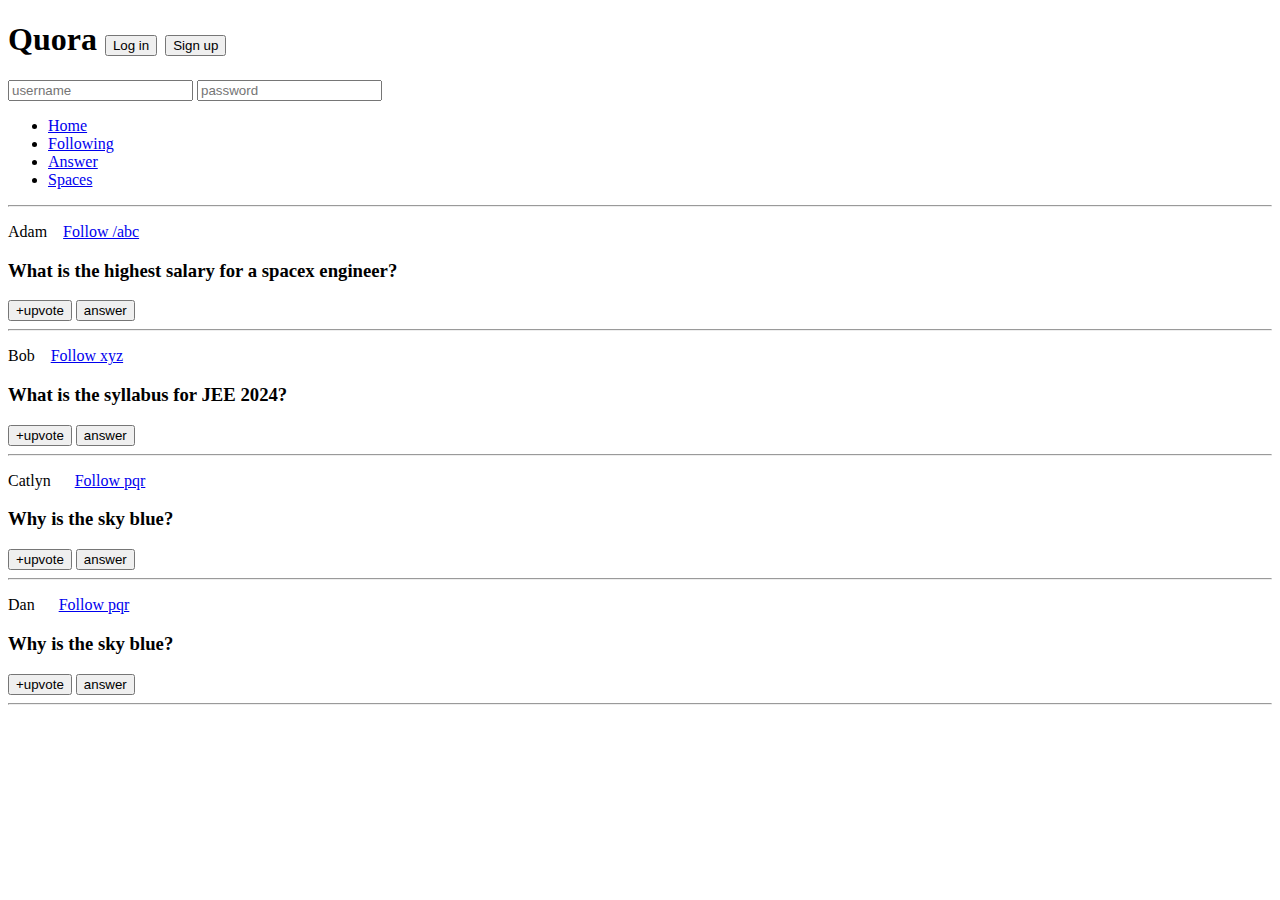
<file: Day 03/index.html>
<!DOCTYPE html>
<html lang="en">
  <head>
    <meta charset="UTF-8" />
    <meta http-equiv="X-UA-Compatible" content="IE=edge" />
    <meta name="viewport" content="width=device-width, initial-scale=1.0" />
    <title>CSS Chapter2</title>
  </head>
  <body>
    <header>
        <h1>Quora 
            <button id="login">Log in</button>
            <button id="signup">Sign up</button>
        </h1>
        <div>
            <input type="text" placeholder="username">
            <input type="password" placeholder="password">
        </div>
        <nav>
            <ul>
                <li><a href="/home">Home</a></li>
                <li><a href="/following">Following</a></li>
                <li><a href="/answer">Answer</a></li>
                <li><a href="/spaces">Spaces</a></li>
            </ul>
        </nav>
        <hr>
    </header>
    <main>
        <p>
        Adam &nbsp;&nbsp;
        <a class="follow" href="/adam">Follow /abc</a></span>
        </p>
        <h3>What is the highest salary for a spacex engineer?</h3>
        <span>
            <button>+upvote</button>
            <button>answer</button>
        </span>
        <hr />

        <p>
        Bob &nbsp;&nbsp;
        <a class="follow" href="/bob">Follow xyz</a>
        </p>
        <h3>What is the syllabus for JEE 2024?</h3>
        <span>
            <button>+upvote</button>
            <button>answer</button>
        </span>
        <hr />

        <p>
        Catlyn &nbsp;&nbsp;&nbsp;&nbsp;
        <a class="follow" href="/catlyn">Follow pqr</a>
        </p>
        <h3>Why is the sky blue?</h3>
        <span>
            <button>+upvote</button>
            <button>answer</button>
        </span>
        <hr />

        <p>
            Dan &nbsp;&nbsp;&nbsp;&nbsp;
            <a class="follow" href="/dan">Follow pqr</a>
            </p>
            <h3>Why is the sky blue?</h3>
            <span>
                <button>+upvote</button>
                <button>answer</button>
            </span>
            <hr />
    </main>
  </body>
</html>
</file>
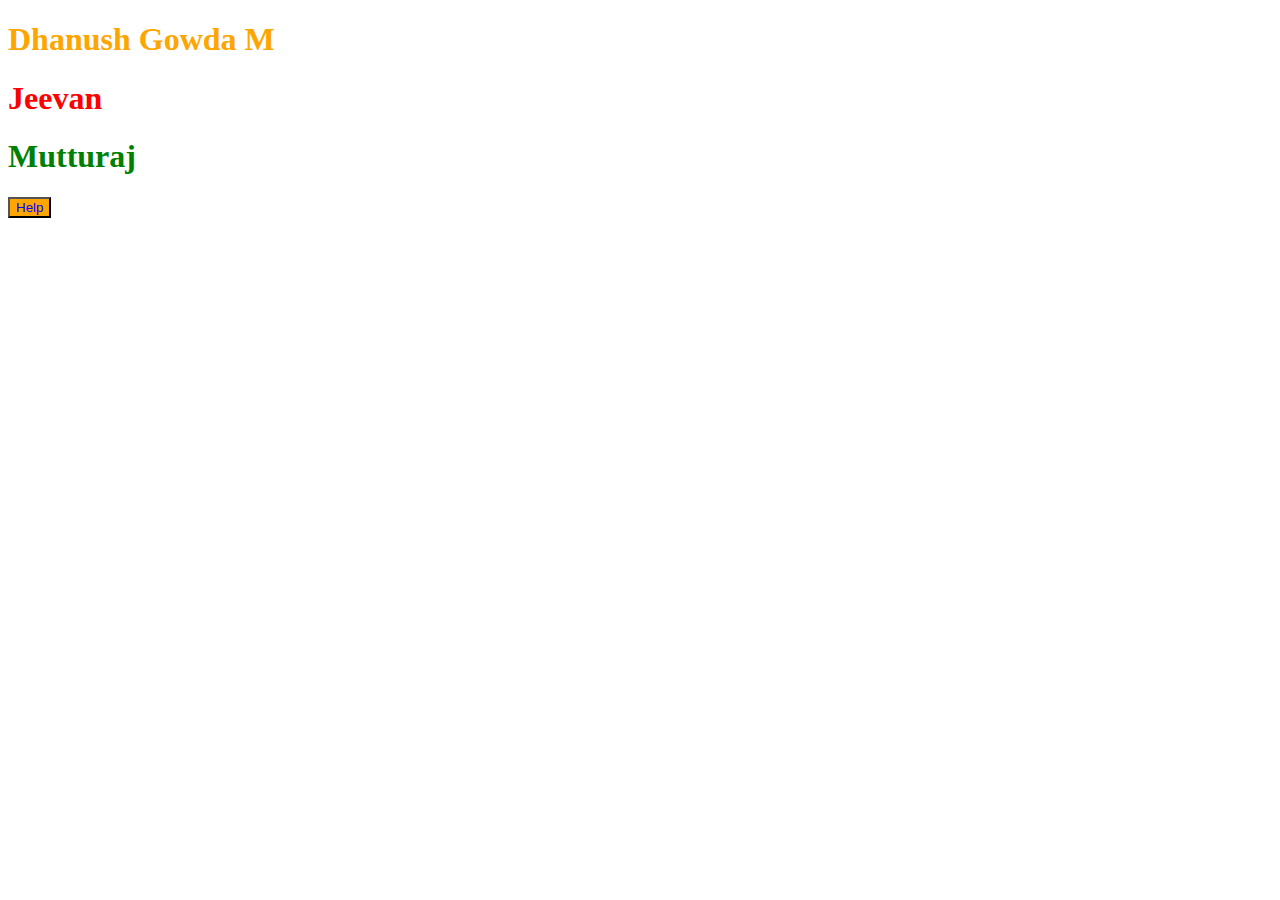
<file: cssprg1.html>
<!DOCTYPE html>
<html lang="en">
<head>
    <meta charset="UTF-8">
    <meta name="viewport" content="width=device-width, initial-scale=1.0">
    <title>Document</title>
    <link rel="stylesheet" href="#type3css.css">
</head>
<body>
    <h1 style="color: orange;">Dhanush Gowda M</h1>
    <h1 style="color: red;">Jeevan</h1>
    <h1 style="color: green;">Mutturaj</h1>
    <button style="color: blue; background-color: orange">Help</button>
</body>
</html>
</file>
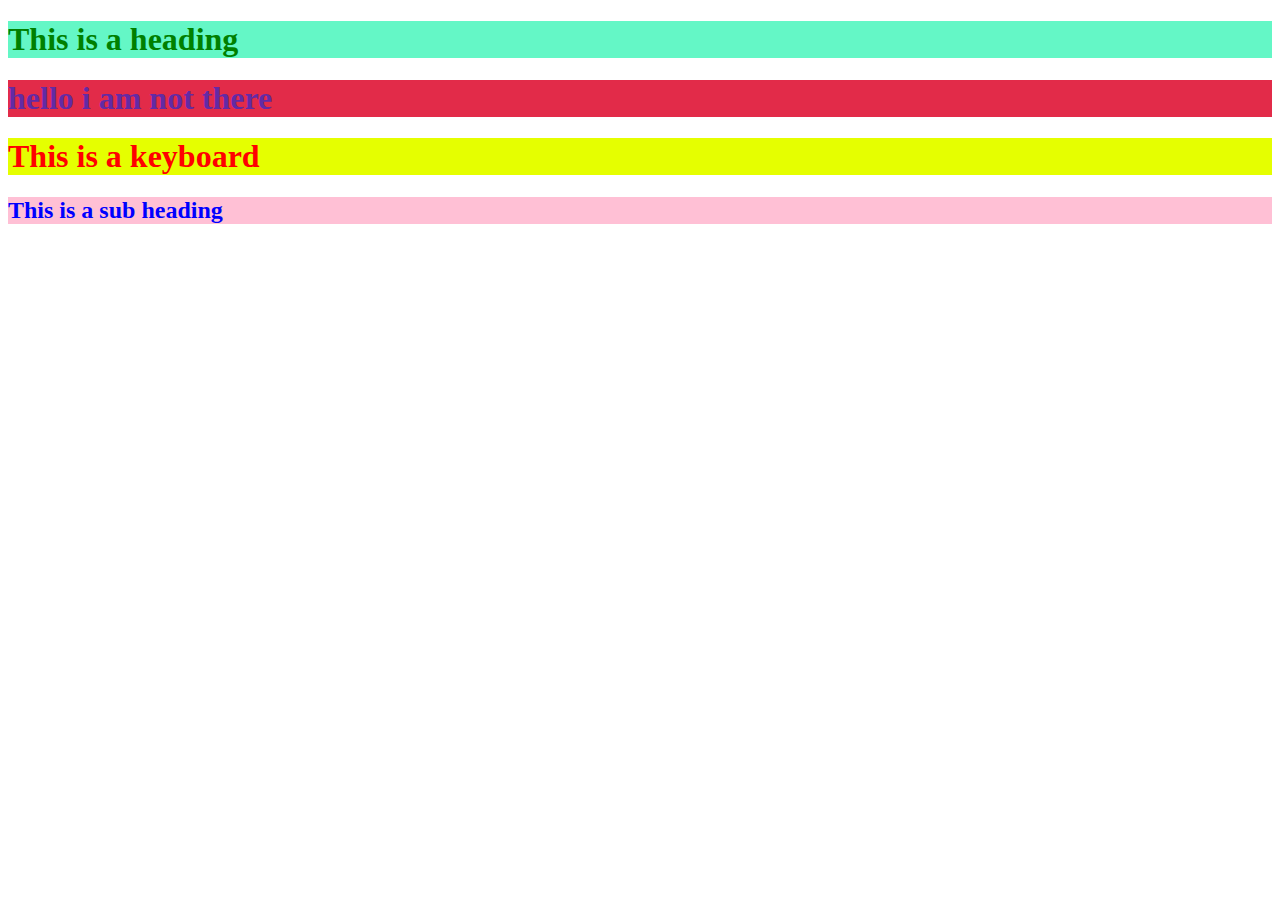
<file: cssprg2.html>
<!DOCTYPE html>
<html lang="en">
<head>
    <meta charset="UTF-8">
    <meta name="viewport" content="width=device-width, initial-scale=1.0">
    <title>CSS</title>
</head>
<body>
    <h1 style="color:green; background-color: rgb(100, 247, 198); ">This is a heading</h1>
    <h1 style="color:rgb(99, 42, 165); background-color: rgb(226, 43, 73);"> hello i am not there</h1>

    <style>
        h1{
            color: rgb(255, 0, 0);
            background-color: rgb(229, 255, 0);
        }
        h2{
            color: blue;
            background-color: rgb(255, 192, 213);
        }
    </style>
    <h1>This is a keyboard</h1>
    <h2>This is a sub heading</h2>

</body>
</html
</file>
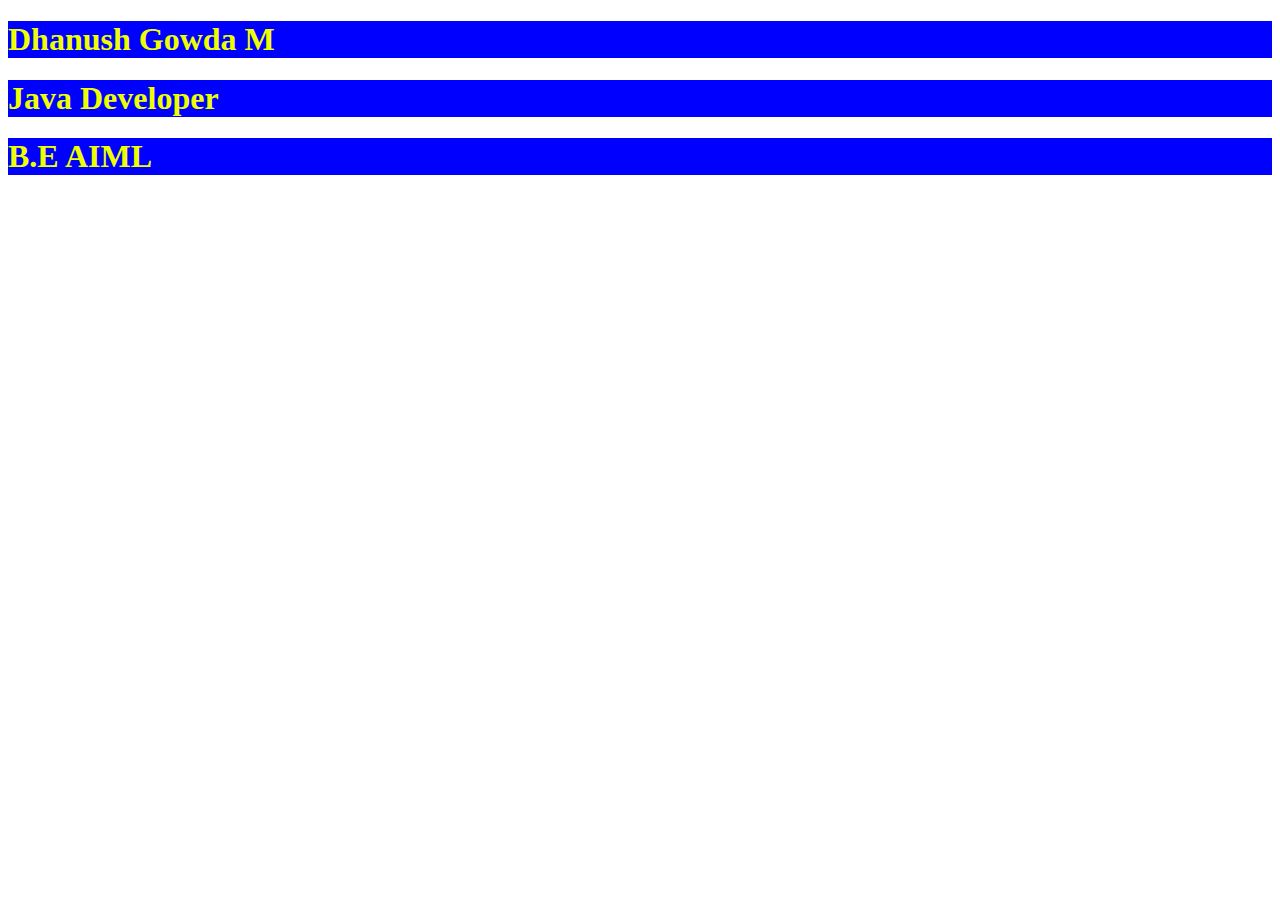
<file: cssprg3.html>
<!DOCTYPE html>
<html lang="en">
<head>
    <meta charset="UTF-8">
    <meta name="viewport" content="width=device-width, initial-scale=1.0">
    <title>Document</title>
    <link rel="stylesheet" href="type3css.css">
</head>
<body>
    <h1>Dhanush Gowda M</h1>
    <h1>Java Developer</h1>
    <h1>B.E AIML</h1>
</body>
</html>
</file>
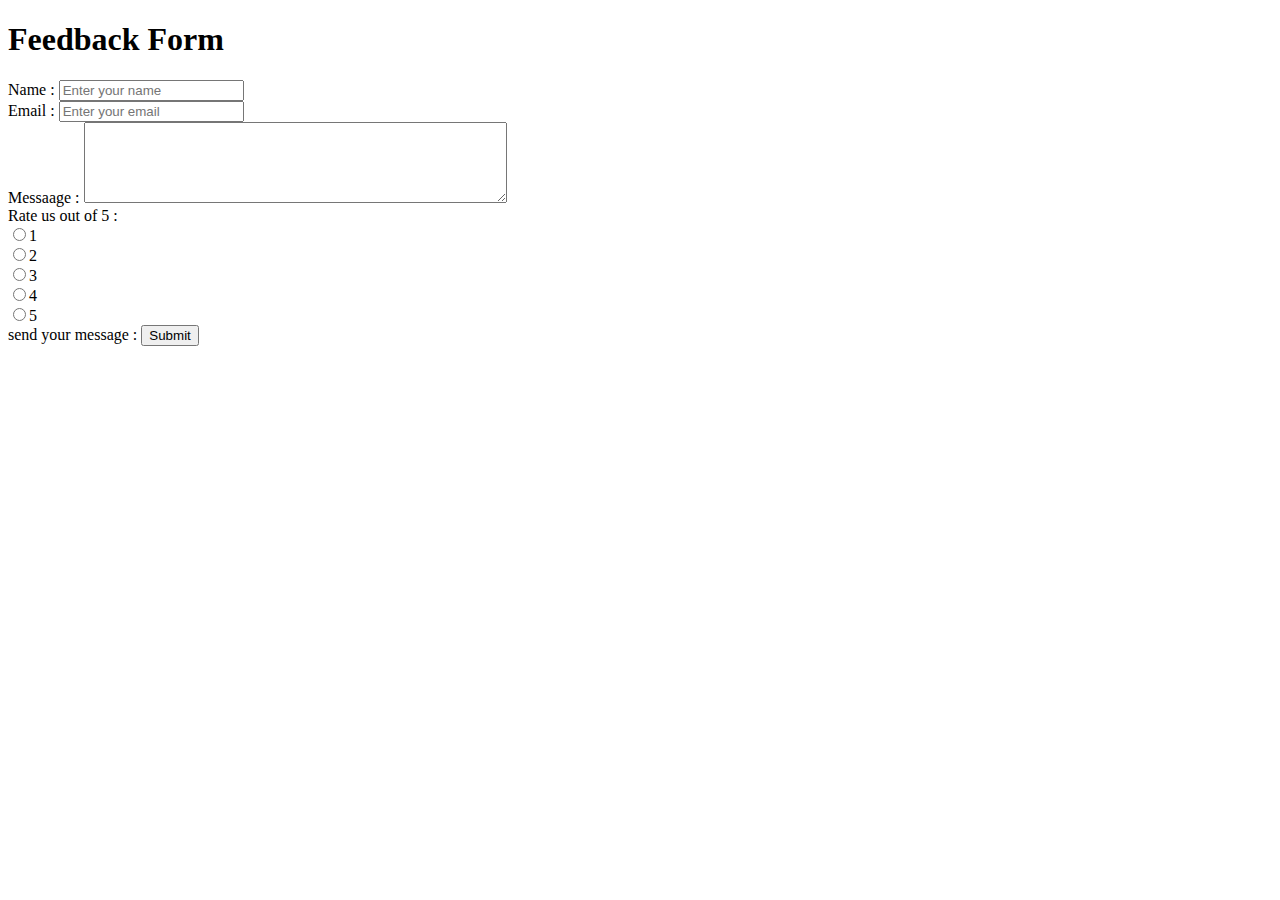
<file: feedbackform.html>
<!DOCTYPE html>
<html lang="en">
<head>
    <meta charset="UTF-8">
    <meta name="viewport" content="width=device-width, initial-scale=1.0">
    <title>Document</title>
</head>
<body>
    <h1>Feedback Form</h1>
    <form action="/action"></form>
    Name :
    <input type="text" placeholder="Enter your name" />
    <br/>
    Email :
    <input type="text" placeholder="Enter your email" />
    <br />
    Messaage :
    <textarea name="message" id="message" cols="50" rows="5" ></textarea>
    <br />
    Rate us out of 5 :
    <br />
    <input type="radio" name="rate" value="1" />1
    <br />
    <input type="radio" name="rate" value="1" />2
    <br />
    <input type="radio" name="rate" value="1" />3
    <br />
    <input type="radio" name="rate" value="1" />4
    <br />
    <input type="radio" name="rate" value="1" />5
    <br />
    send your message :
    <input type="submit" />
</body>
</html>
</file>
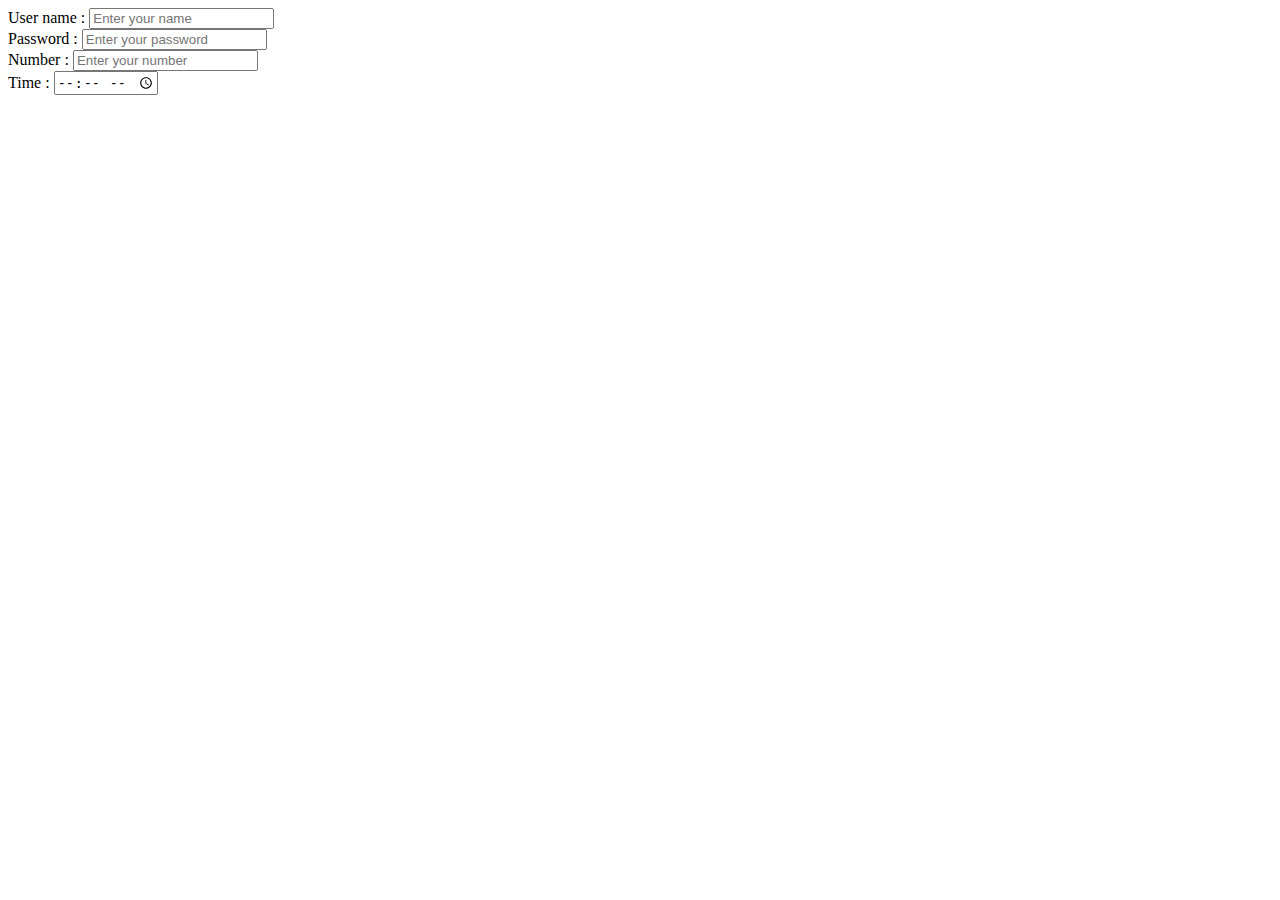
<file: forms.html>
<!DOCTYPE html>
<html lang="en">
<head>
    <meta charset="UTF-8">
    <meta name="viewport" content="width=device-width, initial-scale=1.0">
    <title>Document</title>
</head>
<body>
    <form action="/action">
    User name :
    <input type ="text" placeholder="Enter your name" />
    <br />
    Password :
    <input type = "password" placeholder="Enter your password" />
     <br />
     Number :
     <input type = "number" placeholder="Enter your number" />
     <br />
     Time :
     <input type = "time" placeholder="Enter your time"/>
</form>
</body>
</html>
</file>
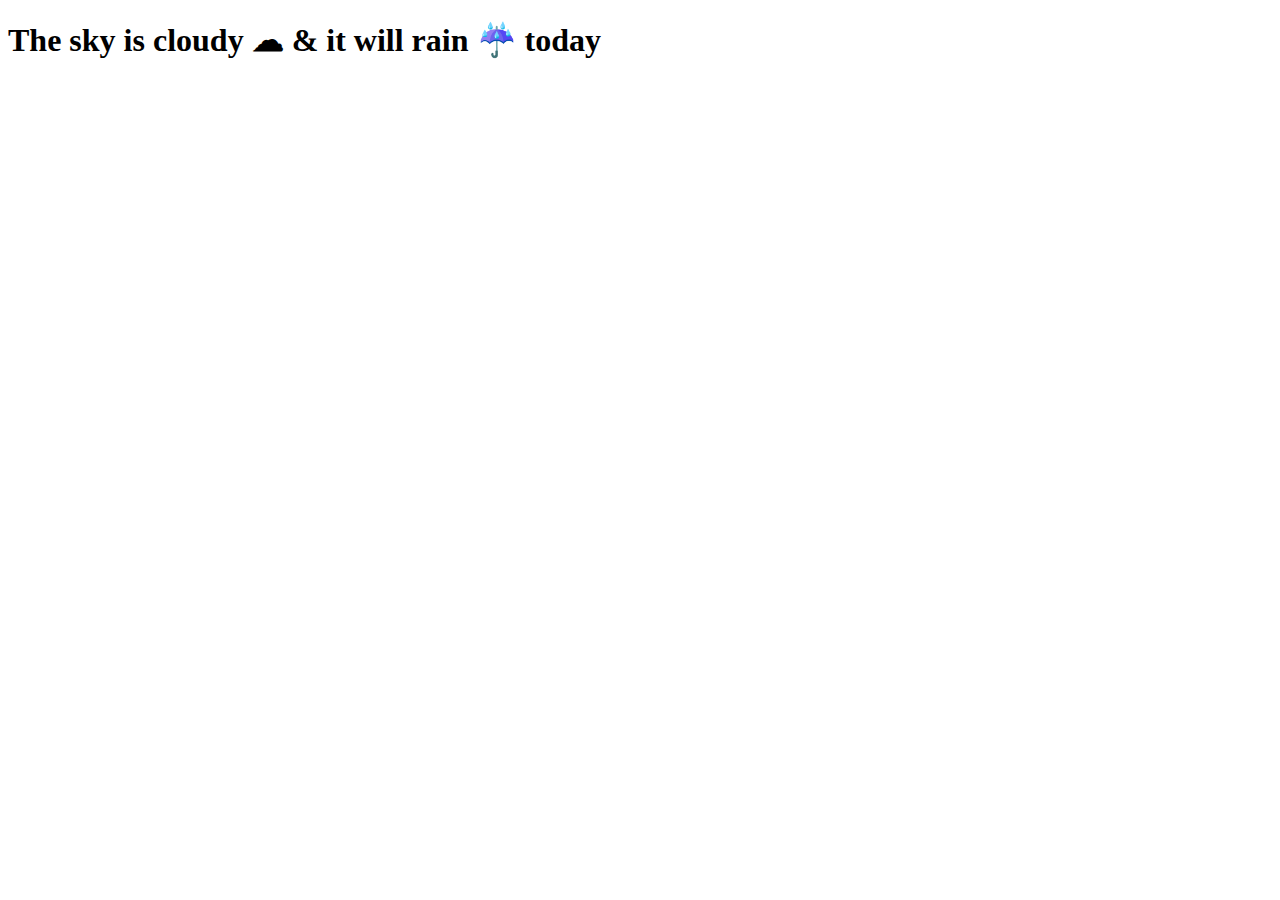
<file: prg1.html>
<!DOCTYPE html>
<html lang="en">
<head>
    <meta charset="UTF-8">
    <meta name="viewport" content="width=device-width, initial-scale=1.0">
    <title>Document</title>
</head>
<body>
    <h1>The sky is cloudy ☁  & it will rain ☔ today</h1>
</body>
</html>
</file>
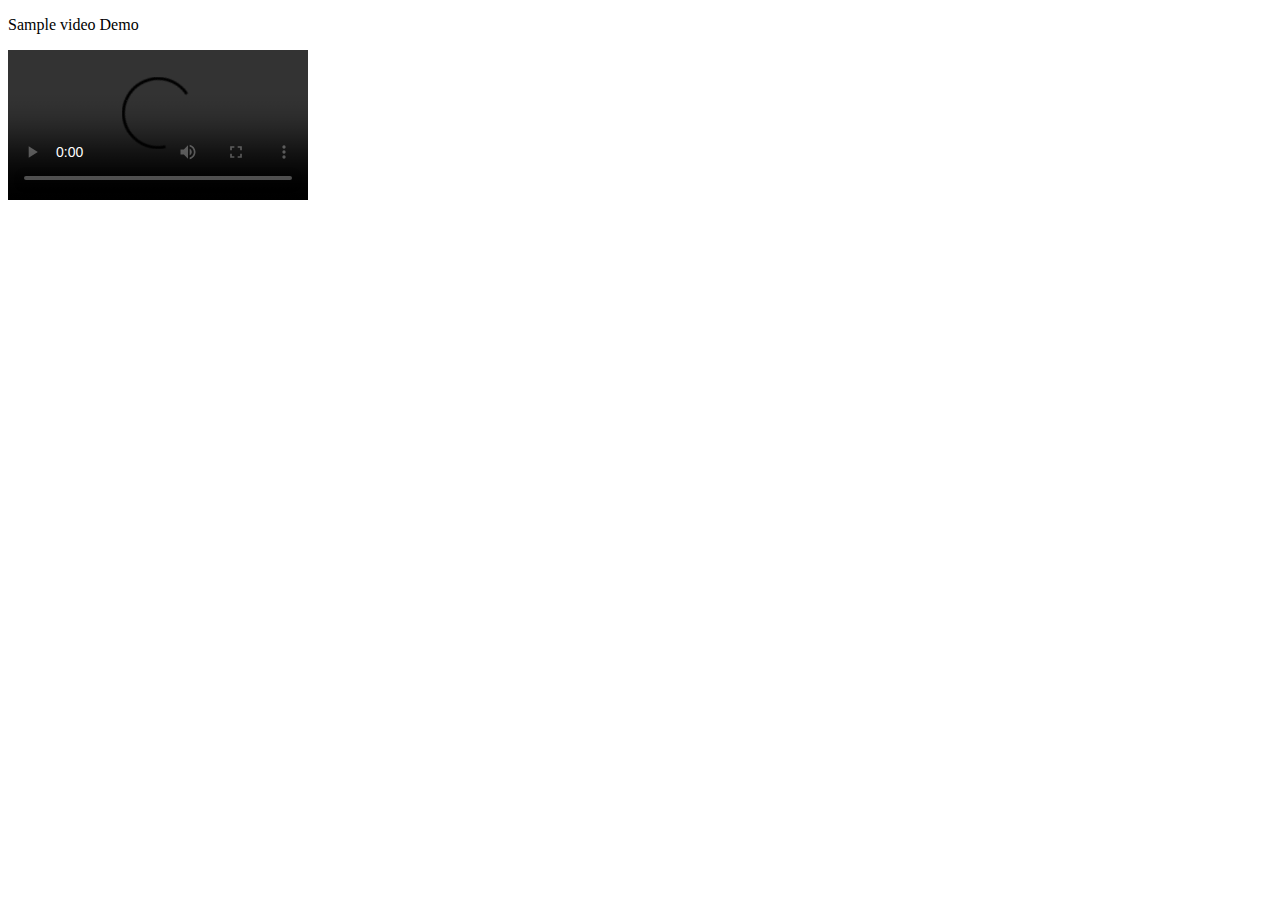
<file: prg10.html>
<!DOCTYPE html>
<html lang="en">
<head>
    <meta charset="UTF-8">
    <meta name="viewport" content="width=device-width, initial-scale=1.0">
    <title>Document</title>
</head>
<body>
     <p>Sample video Demo</p>
    <video controls autoplay>
        <source src = "c:\Users\AI_CEC_11\Downloads\file_example_AVI_640_800kB.avi" type = "video/mp4">
</body>
</html>
</file>
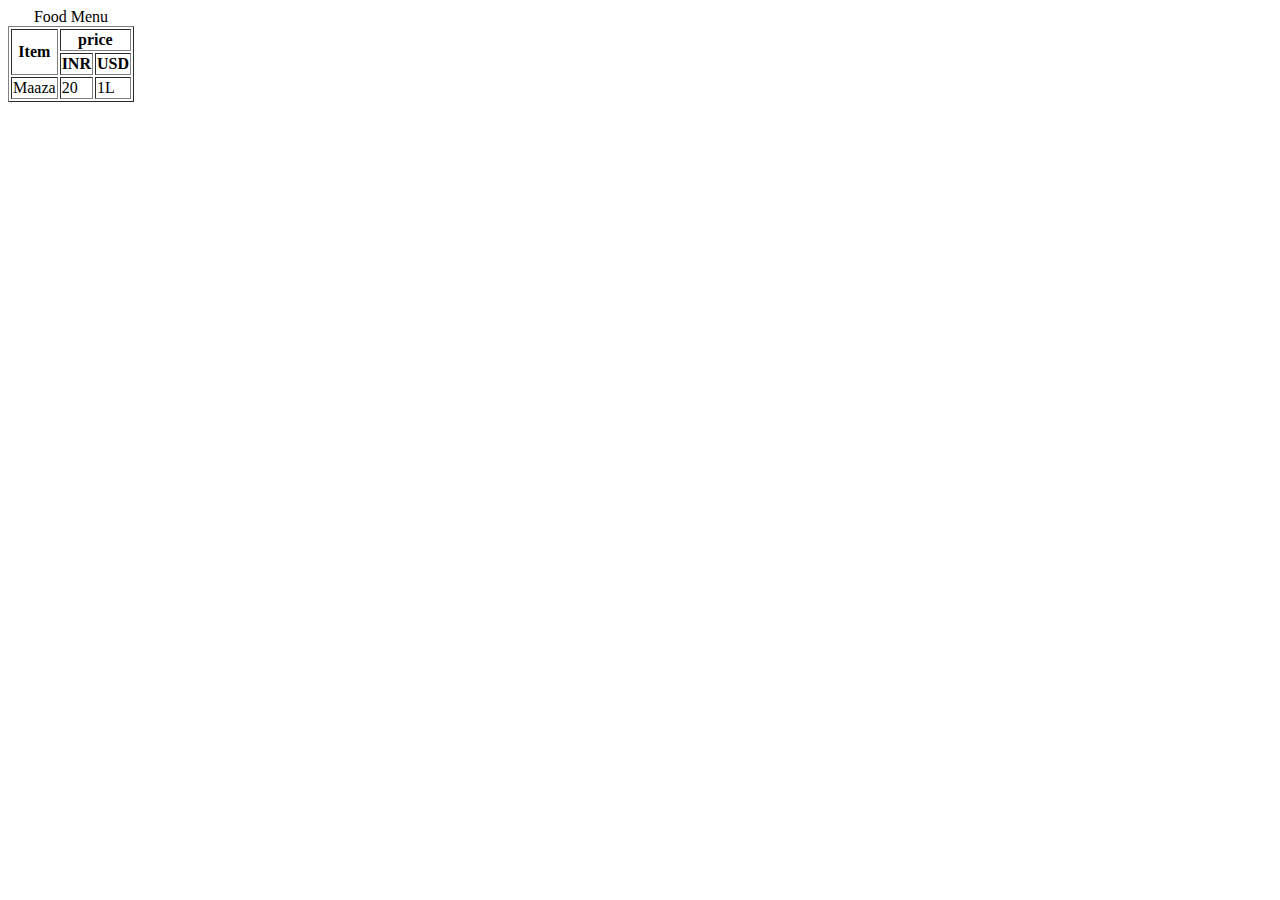
<file: prg2.html>
<!DOCTYPE html>
<html lang="en">
<head>
    <meta charset="UTF-8">
    <meta name="viewport" content="width=device-width>, initial-scale=1.0">
    <title>Document</title>
</head>
<body>
    <table border="black" >
        <caption> 
            Food Menu
        </caption> 
        <thead>
        <tr>
             <th rowspan ="2">Item</th>
            <th colspan = "2">price</th>
        </tr>
        </tr>
        <tr> 
            <th>INR</th>
            <th>USD</th>
        </tr>
         </thead>
        <tbody> 
            <tr> 
                <td>Maaza</td>
                <td>20</td>
                <td>1L</td>
            </tr>
        </tbody>
    </table>
</body>
</html>
</file>
<file: type3css.css>
h1
{
    color: rgb(238, 255, 0);
    background-color: blue; 
}
</file>
